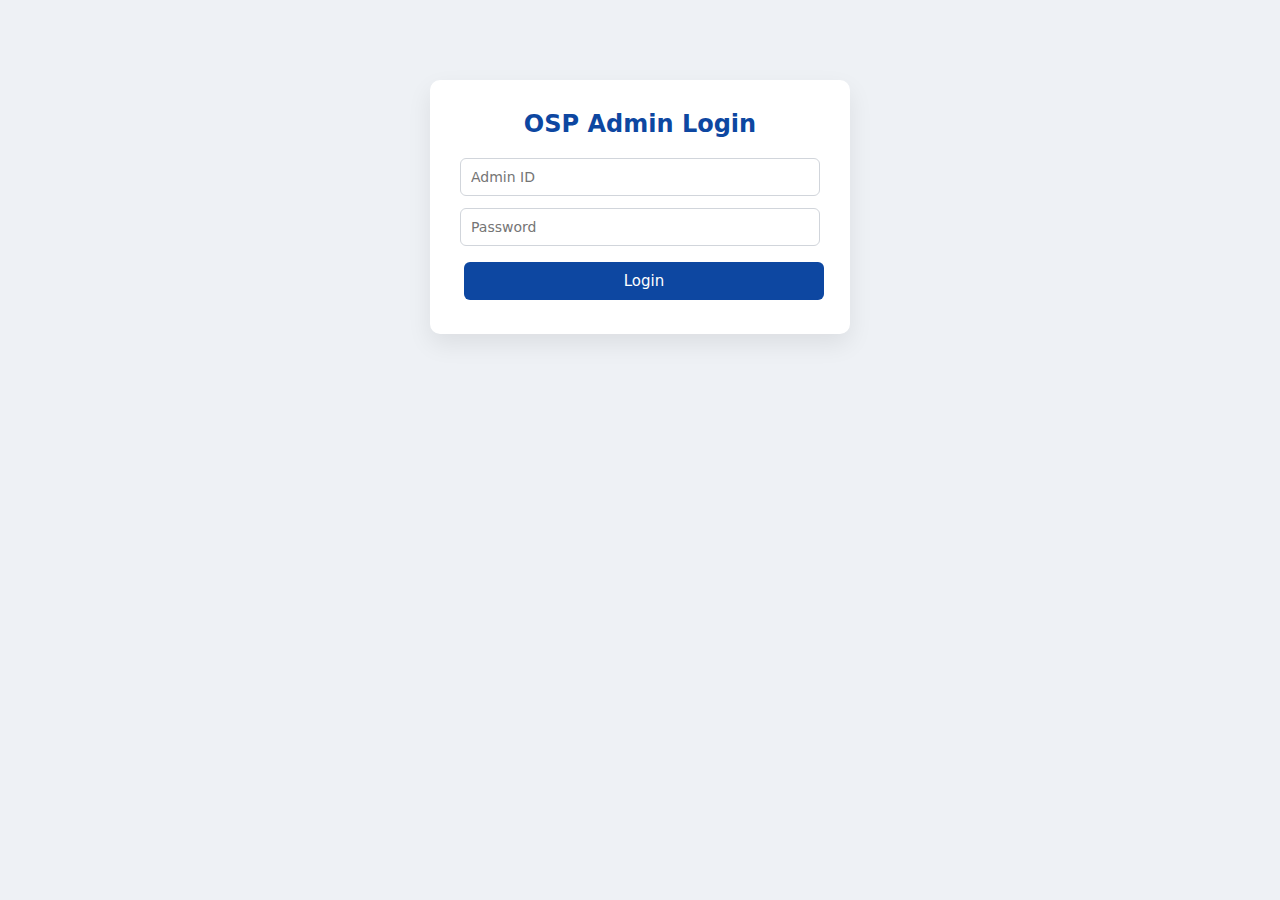
<file: admin-login.html>
<!DOCTYPE html>
<html>
<head>
  <title>OSP Admin Login</title>
  <link rel="stylesheet" href="css/admin-main-style.css">
</head>

<body class="login-body">

  <div class="login-box">
    <h2>OSP Admin Login</h2>

    <input id="user" placeholder="Admin ID">
    <input id="pass" type="password" placeholder="Password">

    <!-- IMPORTANT -->
    <button onclick="adminLogin()">Login</button>

    <p id="err"></p>
  </div>

  <!-- IMPORTANT: YE FILE ZAROORI HAI -->
  <script src="js/admin-login.js"></script>

</body>
</html>
</file>
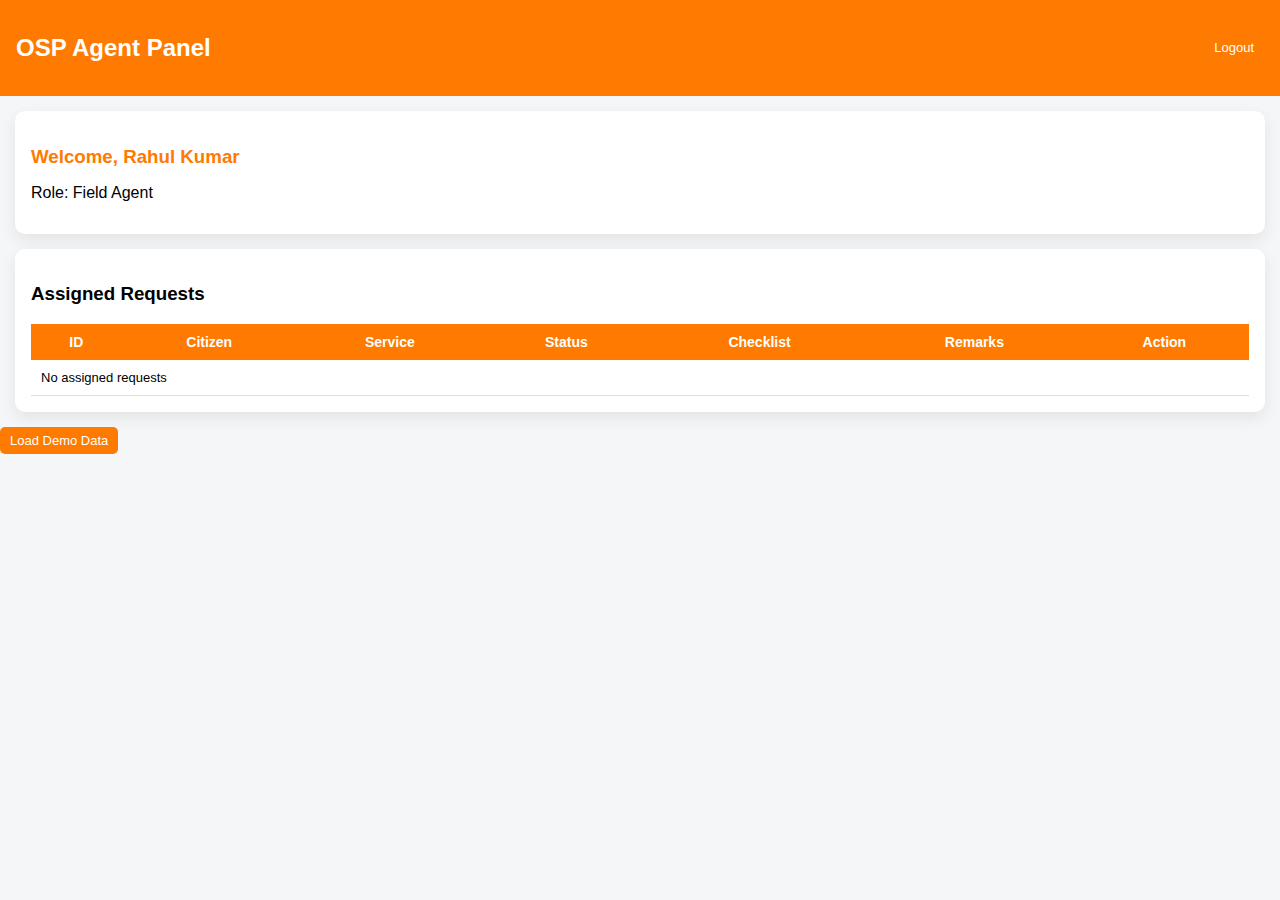
<file: agent-dashboard.html>
<!DOCTYPE html>
<html lang="en">
<head>
<meta charset="UTF-8">
<title>OSP Agent Dashboard</title>
<link rel="stylesheet" href="css/admin-style.css">
</head>

<body class="dashboard">

<header class="dash-header">
  <h2>OSP Agent Panel</h2>
  <button onclick="logout()">Logout</button>
</header>

<section class="agent-info">
  <h3 id="agentName"></h3>
  <p>Role: Field Agent</p>
</section>

<section class="agent-tasks">
  <h3>Assigned Requests</h3>

  <table>
    <thead>
      <tr>
        <th>ID</th>
        <th>Citizen</th>
        <th>Service</th>
        <th>Status</th>
        <th>Checklist</th>
        <th>Remarks</th>
        <th>Action</th>
      </tr>
    </thead>
    <tbody id="agentTable"></tbody>
  </table>
</section>

<script src="js/agent-dashboard.js"></script>
<button onclick="seedDemoData()">Load Demo Data</button>
<script src="js/seed-data.js"></script>

</body>
</html>
</file>
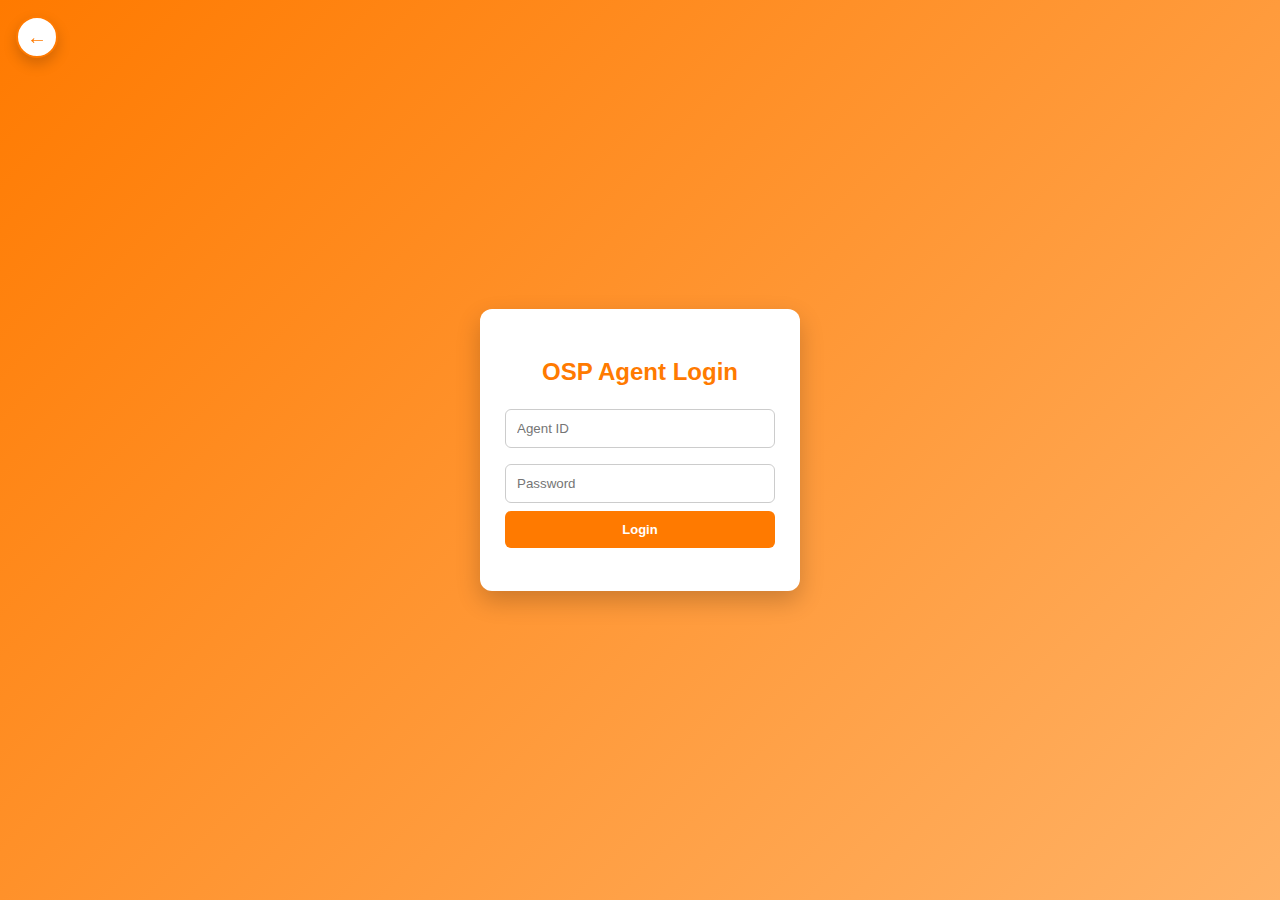
<file: agent-login.html>
<!DOCTYPE html>
<html lang="en">
<head>
<meta charset="UTF-8">
<meta name="viewport" content="width=device-width, initial-scale=1.0">
<title>OSP Agent Login</title>
<link rel="stylesheet" href="css/admin-style.css">
</head>

<body class="login-body">

<!-- Back Button -->
<a href="index.html" class="back-btn">←</a>

<div class="login-box">
  <h2>OSP Agent Login</h2>

  <input id="username" placeholder="Agent ID">
  <input id="password" type="password" placeholder="Password">

  <button onclick="loginAgent()">Login</button>

  <p id="error"></p>
</div>

<script src="js/agent-login.js"></script>
</body>
</html>
</file>
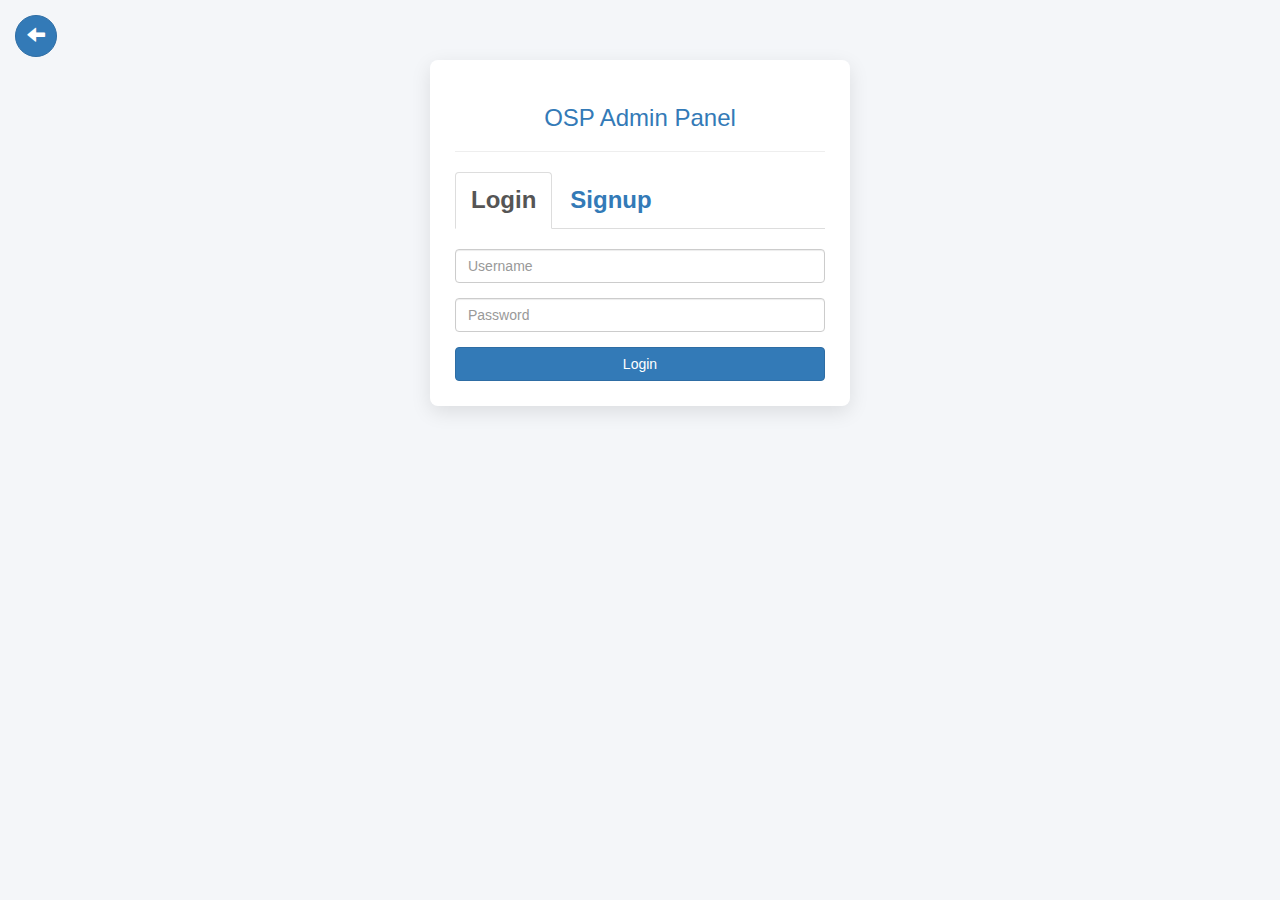
<file: admin/admin.html>
<!DOCTYPE html>
<html lang="en">
<head>
  <meta charset="UTF-8">
  <title>OSP Admin Auth</title>

  <!-- Bootstrap 3 -->
  <link rel="stylesheet"
        href="https://maxcdn.bootstrapcdn.com/bootstrap/3.4.1/css/bootstrap.min.css">

  <style>
    body {
      background: #f4f6f9;
    }
    .auth-box {
      max-width: 420px;
      margin: 60px auto;
      background: #fff;
      padding: 25px;
      border-radius: 8px;
      box-shadow: 0 6px 20px rgba(0,0,0,.1);
    }
    .nav-tabs>li>a {
      font-weight: bold;
    }
  </style>
</head>

<body>
  <h3 class="text-primary">
  <!-- BACK ARROW -->
  <a href="../index.html" class="btn btn-primary back-btn">
  <span class="glyphicon glyphicon-arrow-left"><i></i></span>
</a>
<style>
.back-btn {
  position: fixed;
  top: 15px;
  left: 15px;
  z-index: 9999;
  border-radius: 50%;
  width: 42px;
  height: 42px;
  padding: 8px 0;
  text-align: center;
  transition: all 0.3s ease;
}

.back-btn span {
  font-size: 18px;
  color: #fff;
}

.back-btn:hover {
  background-color: #0d47a1;
  transform: scale(1.1);
}
</style>
<script>
// Agar admin already login hai
if (localStorage.getItem("adminLoggedIn") === "true") {
  // Direct dashboard open karo
  window.location.href = "admin-dashboard.html";
}
</script>

<div class="auth-box">
  <h3 class="text-center text-primary">OSP Admin Panel</h3>
  <hr>

  <!-- Tabs -->
  <ul class="nav nav-tabs">
    <li class="active"><a data-toggle="tab" href="#login">Login</a></li>
    <li><a data-toggle="tab" href="#signup">Signup</a></li>
  </ul>

  <div class="tab-content" style="margin-top:20px;">

    <!-- LOGIN -->
    <div id="login" class="tab-pane fade in active">
      <div class="form-group">
        <input type="text" id="loginUser" class="form-control" placeholder="Username">
      </div>
      <div class="form-group">
        <input type="password" id="loginPass" class="form-control" placeholder="Password">
      </div>
      <button class="btn btn-primary btn-block" onclick="loginAdmin()">
        Login
      </button>
    </div>

    <!-- SIGNUP -->
    <div id="signup" class="tab-pane fade">
      <div class="form-group">
        <input type="text" id="signupUser" class="form-control" placeholder="Create Username">
      </div>
      <div class="form-group">
        <input type="password" id="signupPass" class="form-control" placeholder="Create Password">
      </div>
      <button class="btn btn-success btn-block" onclick="signupAdmin()">
        Signup
      </button>
    </div>

  </div>
</div>

<!-- jQuery + Bootstrap JS -->
<script src="https://ajax.googleapis.com/ajax/libs/jquery/3.7.0/jquery.min.js"></script>
<script src="https://maxcdn.bootstrapcdn.com/bootstrap/3.4.1/js/bootstrap.min.js"></script>

<script>
/* ===== ADMIN SIGNUP ===== */
function signupAdmin() {
  let admins = JSON.parse(localStorage.getItem("osp_admins")) || [];

  const username = document.getElementById("signupUser").value;
  const password = document.getElementById("signupPass").value;

  if (!username || !password) {
    alert("All fields required");
    return;
  }

  // check duplicate
  let exists = admins.find(a => a.username === username);
  if (exists) {
    alert("Admin already exists");
    return;
  }

  admins.push({ username, password });
  localStorage.setItem("osp_admins", JSON.stringify(admins));

  alert("Signup successful! Please login.");
  $('.nav-tabs a[href="#login"]').tab('show');
}

/* ===== ADMIN LOGIN ===== */
function loginAdmin() {
  let admins = JSON.parse(localStorage.getItem("osp_admins")) || [];

  const username = document.getElementById("loginUser").value;
  const password = document.getElementById("loginPass").value;

  let found = admins.find(
    a => a.username === username && a.password === password
  );

  if (found) {
    localStorage.setItem("adminLoggedIn", "true");
    window.location.href = "admin-dashboard.html";
  } else {
    alert("Invalid login details");
  }
}
</script>

</body>
</html>
</file>
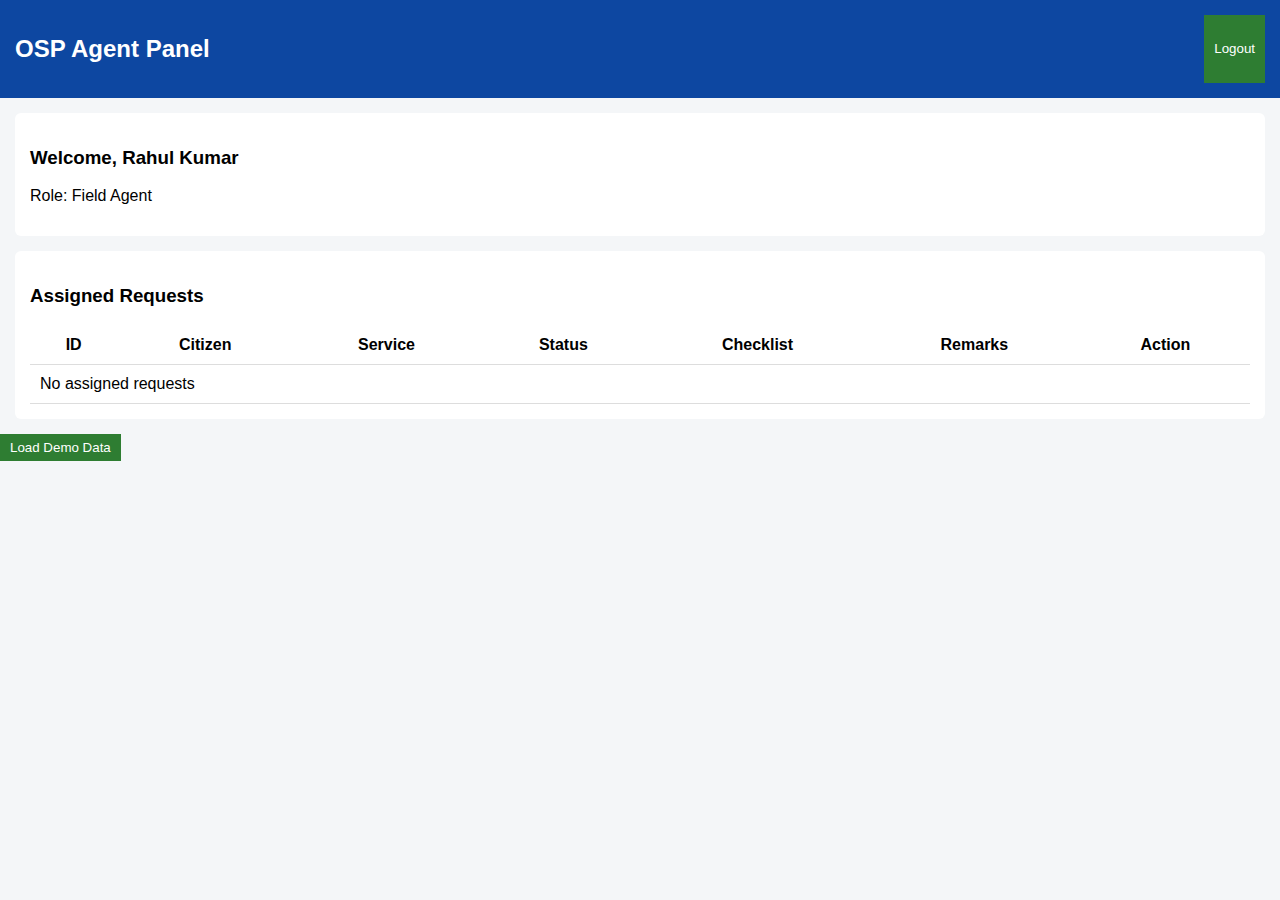
<file: agentOSP/agent-dashboard.html>
<!DOCTYPE html>
<html lang="en">
<head>
<meta charset="UTF-8">
<title>OSP Agent Dashboard</title>
<link rel="stylesheet" href="css/style.css">
</head>

<body class="dashboard">

<header class="dash-header">
  <h2>OSP Agent Panel</h2>
  <button onclick="logout()">Logout</button>
</header>

<section class="agent-info">
  <h3 id="agentName"></h3>
  <p>Role: Field Agent</p>
</section>

<section class="agent-tasks">
  <h3>Assigned Requests</h3>

  <table>
    <thead>
      <tr>
        <th>ID</th>
        <th>Citizen</th>
        <th>Service</th>
        <th>Status</th>
        <th>Checklist</th>
        <th>Remarks</th>
        <th>Action</th>
      </tr>
    </thead>
    <tbody id="agentTable"></tbody>
  </table>
</section>

<script src="js/agent-dashboard.js"></script>
<button onclick="seedDemoData()">Load Demo Data</button>
<script src="js/seed-data.js"></script>

</body>
</html>
</file>
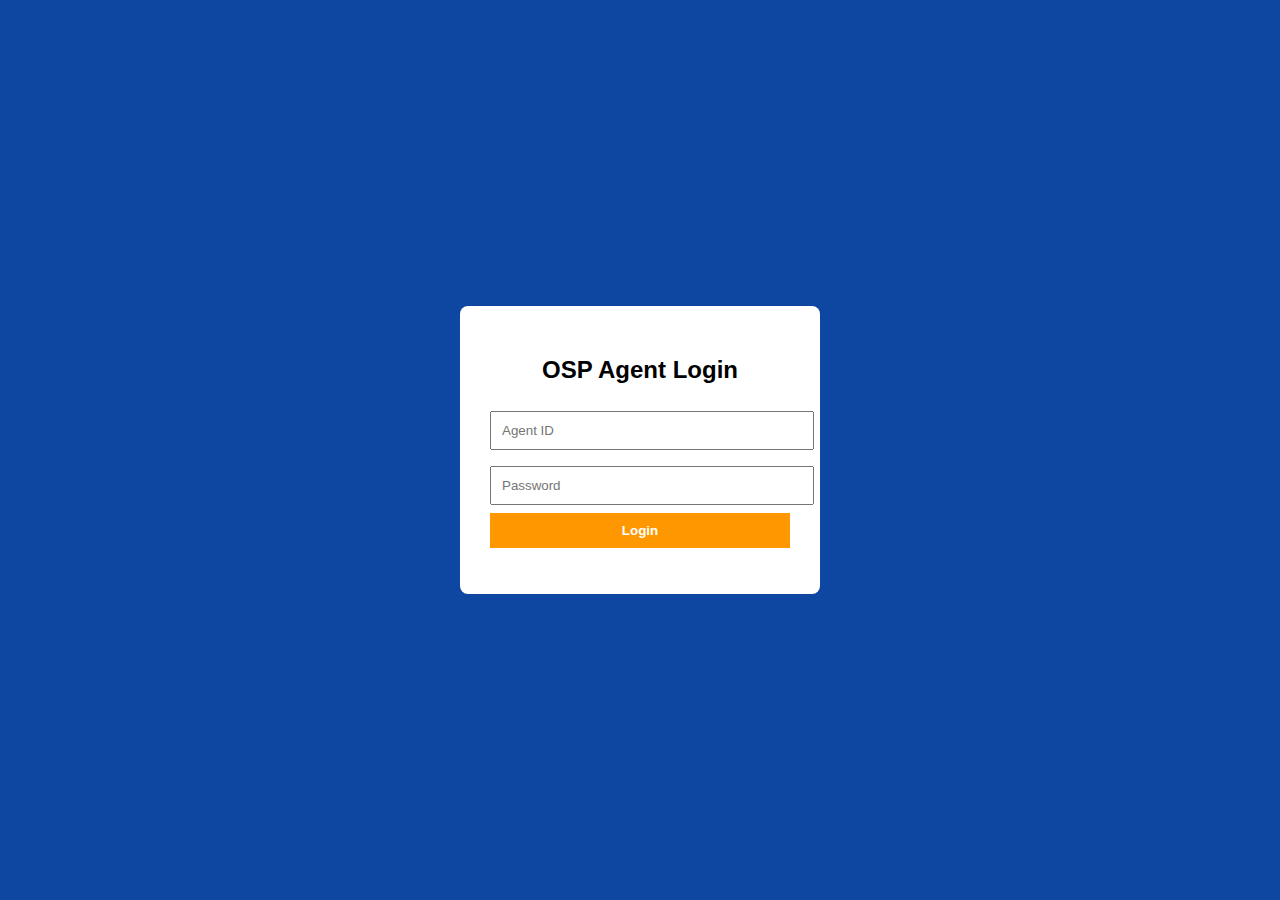
<file: agentOSP/agent-login.html>
<!DOCTYPE html>
<html>
<head>
<title>OSP Agent Login</title>
<link rel="stylesheet" href="css/style.css">
</head>
<body class="login-body">

<div class="login-box">
  <h2>OSP Agent Login</h2>

  <input id="username" placeholder="Agent ID">
  <input id="password" type="password" placeholder="Password">

  <button onclick="loginAgent()">Login</button>

  <p id="error"></p>
</div>

<script src="js/agent-login.js"></script>
</body>
</html>
</file>
<file: css/admin-main-style.css>
/* ================= ROOT VARIABLES ================= */
:root {
  --primary: #0d47a1;
  --secondary: #1976d2;
  --accent: #ff9800;
  --bg: #eef1f5;
  --card: #ffffff;
  --text-dark: #1f2937;
  --text-light: #6b7280;
  --radius: 10px;
  --shadow: 0 10px 25px rgba(0,0,0,.08);
}

/* ================= GLOBAL ================= */
* {
  margin: 0;
  padding: 0;
  box-sizing: border-box;
  font-family: 'Segoe UI', system-ui, sans-serif;
}

body {
  background: var(--bg);
  color: var(--text-dark);
}

/* ================= HEADER ================= */
.dash-header {
  background: linear-gradient(90deg, var(--primary), var(--secondary));
  padding: 16px 20px;
  color: #fff;
  font-size: 18px;
  font-weight: 600;
  box-shadow: var(--shadow);
}

/* ================= STATS CARDS ================= */
.stats {
  display: grid;
  grid-template-columns: repeat(auto-fit, minmax(180px,1fr));
  gap: 15px;
  margin: 20px;
}

.stats div {
  background: var(--card);
  padding: 18px;
  border-radius: var(--radius);
  text-align: center;
  box-shadow: var(--shadow);
  transition: .35s ease;
  cursor: pointer;
}

.stats div h3 {
  font-size: 22px;
  color: var(--primary);
}

.stats div p {
  font-size: 13px;
  color: var(--text-light);
  margin-top: 6px;
}

.stats div:hover {
  transform: translateY(-6px) scale(1.02);
  box-shadow: 0 18px 40px rgba(0,0,0,.15);
}

/* ================= PANELS ================= */
.panel {
  background: var(--card);
  margin: 20px;
  padding: 20px;
  border-radius: var(--radius);
  box-shadow: var(--shadow);
}

/* ================= TABLE ================= */
table {
  width: 100%;
  border-collapse: collapse;
  font-size: 14px;
}

th {
  background: #f1f5ff;
  padding: 12px;
  text-align: left;
}

td {
  padding: 12px;
  border-bottom: 1px solid #e5e7eb;
}

table tr:hover {
  background: #f1f7ff;
}

/* ================= BUTTONS ================= */
button {
  background: var(--primary);
  color: #fff;
  border: none;
  padding: 8px 14px;
  margin: 4px;
  border-radius: 6px;
  cursor: pointer;
  font-size: 13px;
  transition: .25s ease;
}

button:hover {
  background: var(--accent);
  transform: translateY(-2px);
}

/* ================= INPUTS ================= */
input, textarea, select {
  width: 100%;
  padding: 10px;
  border-radius: 6px;
  border: 1px solid #d1d5db;
  outline: none;
  margin-bottom: 12px;
  font-size: 14px;
}

input:focus, textarea:focus {
  border-color: var(--primary);
  box-shadow: 0 0 0 2px rgba(13,71,161,.15);
}

/* ================= LOGIN PAGE ================= */
.login-box {
  max-width: 420px;
  margin: 80px auto;
  background: var(--card);
  padding: 30px;
  border-radius: var(--radius);
  box-shadow: var(--shadow);
  animation: fadeIn .8s ease;
}

.login-box h2 {
  text-align: center;
  color: var(--primary);
  margin-bottom: 20px;
}

.login-box button {
  width: 100%;
  padding: 10px;
  font-size: 15px;
}

/* ================= ANIMATION ================= */
@keyframes fadeIn {
  from { opacity: 0; transform: translateY(15px); }
  to { opacity: 1; transform: translateY(0); }
}

/* ================= MOBILE RESPONSIVE ================= */
@media (max-width: 768px) {

  .dash-header {
    font-size: 16px;
    text-align: center;
  }

  .panel, .stats {
    margin: 12px;
  }

  table {
    font-size: 12px;
  }

  button {
    width: 100%;
    margin-top: 6px;
  }
}
/* ===== DASHBOARD UI ===== */
.dashboard {
  background: #eef1f5;
}

.logout-btn {
  background:#ff5252;
  padding:6px 12px;
  border:none;
  color:#fff;
  border-radius:6px;
  cursor:pointer;
}

/* ===== STAT CARDS ===== */
.stat-card {
  padding:20px;
  border-radius:14px;
  color:#fff;
  text-align:center;
  box-shadow:0 12px 30px rgba(0,0,0,.15);
  transition:.3s;
}

.stat-card:hover {
  transform:translateY(-6px) scale(1.04);
}

.stat-card h3 {
  font-size:28px;
}

.stat-card p {
  font-size:13px;
  opacity:.9;
}

.blue {background:linear-gradient(135deg,#0d47a1,#1976d2);}
.orange {background:linear-gradient(135deg,#ff9800,#f57c00);}
.green {background:linear-gradient(135deg,#2e7d32,#66bb6a);}
.purple {background:linear-gradient(135deg,#6a1b9a,#8e24aa);}

/* ===== TABLE ===== */
table {
  width:100%;
  border-collapse:collapse;
  background:#fff;
  border-radius:10px;
  overflow:hidden;
}

th {
  background:#0d47a1;
  color:#fff;
  padding:12px;
}

td {
  padding:12px;
  border-bottom:1px solid #eee;
}

tr:hover {
  background:#f1f7ff;
}

/* ===== ANNOUNCEMENT ===== */
#announceBox .notice {
  background:#fff3cd;
  border-left:6px solid #ff9800;
  padding:12px;
  margin-bottom:10px;
  border-radius:6px;
}
</file>
<file: css/admin-style.css>
/* =====================
   GLOBAL
===================== */
* {
  box-sizing: border-box;
}

body {
  margin: 0;
  font-family: "Arial", sans-serif;
  background: #f5f5f5;
}

/* =====================
   BACK BUTTON
===================== */
.back-btn {
  background: #fff;
  color: #ff7a00;
  border: 2px solid #ff7a00;
  padding: 8px 14px;
  border-radius: 6px;
  font-weight: 600;
  cursor: pointer;
  text-decoration: none;
}

.back-btn:hover {
  background: #ff7a00;
  color: #fff;
}

/* =====================
   LOGIN PAGE
===================== */
.login-body {
  background: linear-gradient(135deg, #ff7a00, #ffb266);
  display: flex;
  justify-content: center;
  align-items: center;
  height: 100vh;
  flex-direction: column;
  gap: 15px;
}

.login-box {
  background: #fff;
  padding: 30px 25px;
  width: 320px;
  border-radius: 12px;
  text-align: center;
  box-shadow: 0 10px 25px rgba(0,0,0,0.2);
}

.login-box h2 {
  color: #ff7a00;
  margin-bottom: 15px;
}

.login-box input {
  width: 100%;
  padding: 11px;
  margin: 8px 0;
  border-radius: 6px;
  border: 1px solid #ccc;
}

.login-box button {
  width: 100%;
  padding: 11px;
  background: #ff7a00;
  color: #fff;
  border: none;
  border-radius: 6px;
  font-weight: bold;
  cursor: pointer;
}

.login-box button:hover {
  background: #e66a00;
}

#error {
  color: red;
  font-size: 13px;
}

/* =====================
   DASHBOARD
===================== */
.dashboard {
  background: #f4f6f8;
  min-height: 100vh;
}

/* Header */
.dash-header {
  background: #ff7a00;
  color: #fff;
  padding: 14px 16px;
  display: flex;
  align-items: center;
  justify-content: space-between;
  flex-wrap: wrap;
  gap: 10px;
}

/* =====================
   BACK BUTTON (OSP)
===================== */
.back-btn {
  position: fixed;
  top: 16px;
  left: 16px;

  width: 42px;
  height: 42px;

  display: flex;
  align-items: center;
  justify-content: center;

  background: #ffffff;
  color: #ff7a00;

  border-radius: 50%;
  border: 2px solid #ff7a00;

  font-size: 20px;
  font-weight: bold;
  text-decoration: none;

  box-shadow: 0 6px 14px rgba(0,0,0,0.18);
  z-index: 1000;

  transition: all 0.25s ease;
}

/* Hover – desktop */
.back-btn:hover {
  background: #ff7a00;
  color: #ffffff;
  transform: scale(1.1);
}

/* Tap feedback – mobile */
.back-btn:active {
  transform: scale(0.95);
}

@media (max-width: 600px) {
  .back-btn {
    width: 38px;
    height: 38px;
    font-size: 18px;
    top: 12px;
    left: 12px;
  }
}


.back-btn::after {
  content: "Back";
  position: absolute;
  left: 50px;
  background: #ff7a00;
  color: #fff;
  padding: 4px 8px;
  font-size: 12px;
  border-radius: 4px;
  opacity: 0;
  white-space: nowrap;
  pointer-events: none;
  transition: opacity 0.2s ease;
}

.back-btn:hover::after {
  opacity: 1;
}


/* Info Cards */
.agent-info,
.agent-tasks {
  background: #fff;
  margin: 15px;
  padding: 16px;
  border-radius: 10px;
  box-shadow: 0 6px 16px rgba(0,0,0,0.08);
}

.agent-info h3 {
  color: #ff7a00;
  margin-bottom: 4px;
}

/* =====================
   TABLE
===================== */
.table-wrap {
  overflow-x: auto;
}

table {
  width: 100%;
  border-collapse: collapse;
  min-width: 700px;
}

th {
  background: #ff7a00;
  color: #fff;
  padding: 10px;
  font-size: 14px;
}

td {
  padding: 10px;
  border-bottom: 1px solid #ddd;
  font-size: 13px;
}

/* Buttons */
button {
  background: #ff7a00;
  color: #fff;
  border: none;
  padding: 6px 10px;
  border-radius: 5px;
  cursor: pointer;
  font-size: 13px;
}

button:hover {
  background: #e66a00;
}

/* Inputs inside table */
select,
textarea {
  font-size: 12px;
  padding: 5px;
}

textarea {
  width: 130px;
  height: 45px;
}

/* Status */
.done {
  color: green;
  font-weight: bold;
}

/* Demo Button */
.demo-btn-wrap {
  text-align: center;
  margin: 15px;
}

/* =====================
   RESPONSIVE
===================== */
@media (max-width: 768px) {
  .dash-header h2 {
    font-size: 18px;
  }

  .login-box {
    width: 90%;
  }

  table {
    min-width: 600px;
  }
}

@media (max-width: 480px) {
  .dash-header {
    flex-direction: column;
    align-items: flex-start;
  }

  .back-btn,
  .logout-btn {
    width: 100%;
    text-align: center;
  }
}
</file>
<file: agentOSP/css/style.css>
body {
  font-family: Arial, sans-serif;
  margin: 0;
}

/* LOGIN */
.login-body {
  background: #0d47a1;
  display: flex;
  justify-content: center;
  align-items: center;
  height: 100vh;
}

.login-box {
  background: #fff;
  padding: 30px;
  width: 300px;
  border-radius: 8px;
  text-align: center;
}

.login-box input {
  width: 100%;
  padding: 10px;
  margin: 8px 0;
}

.login-box button {
  width: 100%;
  padding: 10px;
  background: #ff9800;
  border: none;
  font-weight: bold;
}

#error {
  color: red;
}

/* DASHBOARD */
.dashboard {
  background: #f4f6f8;
}

.dash-header {
  background: #0d47a1;
  color: #fff;
  padding: 15px;
  display: flex;
  justify-content: space-between;
}

.agent-info, .agent-tasks {
  background: #fff;
  margin: 15px;
  padding: 15px;
  border-radius: 6px;
}

table {
  width: 100%;
  border-collapse: collapse;
}

th, td {
  padding: 10px;
  border-bottom: 1px solid #ddd;
}

button {
  background: #2e7d32;
  color: white;
  border: none;
  padding: 6px 10px;
}

.done {
  color: green;
  font-weight: bold;
}
select {
  padding: 4px;
}

textarea {
  width: 140px;
  height: 50px;
  font-size: 12px;
}

label {
  font-size: 12px;
  display: block;
}

.done {
  color: green;
  font-weight: bold;
}
</file>
